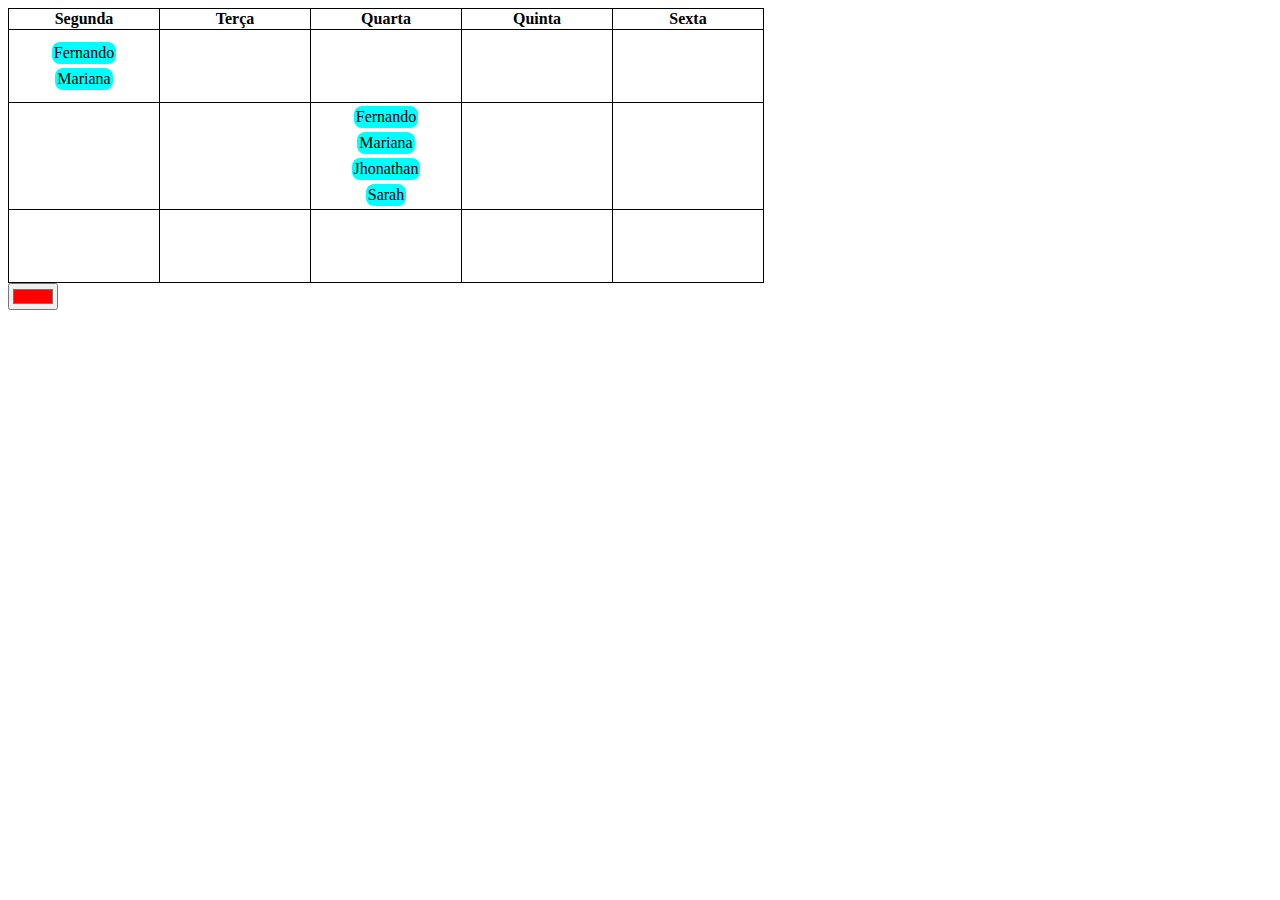
<file: teste.html>
<!DOCTYPE html>
<html lang="en">
<head>
    <meta charset="UTF-8">
    <meta name="viewport" content="width=device-width, initial-scale=1.0">
    <link rel="stylesheet" href="teste.css">
    <title>Document</title>
</head>
<body>
    <table class="table">
        <thead>
            <tr>
                <th scope="col">Segunda</th>
                <th scope="col">Terça</th>
                <th scope="col">Quarta</th>
                <th scope="col">Quinta</th>
                <th scope="col">Sexta</th>
            </tr>
        </thead>
        <tbody>
            <tr>
                <td>
                    <div>
                        <ul>Fernando</ul>
                        <ul>Mariana</ul>
                    </div>                    
                </td>
                <td></td>
                <td></td>
                <td></td>
                <td></td>
            </tr>
            <tr>
                <td></td>
                <td></td>
                <td>
                    <div>
                        <ul>Fernando</ul>
                        <ul>Mariana</ul>
                        <ul>Jhonathan</ul>
                        <ul>Sarah</ul>
                    </div>                    
                </td>
                <td></td>
                <td></td>                
            </tr> 
            <tr>
                <td></td>
                <td></td>
                <td></td>
                <td></td>
                <td></td>
            </tr>                                  
        </tbody>
    </table>
    <input type="color" value="#ff0000">    
</body>
</html>
</file>
<file: teste.css>
table, th, td {
    border: 1px solid;
}

table{    
    border-collapse: collapse;
}

td {    
    height: 70px;
    width: 148px;
    text-align: center;          
}
ul{
    padding: 2px 2px;
    margin: 2px 0px;
    width:min-content;
    background-color: aqua;
    border-radius: 8px;
}
div{
    display: flex;
    flex-direction: column;
    align-items: center;      
}
</file>
